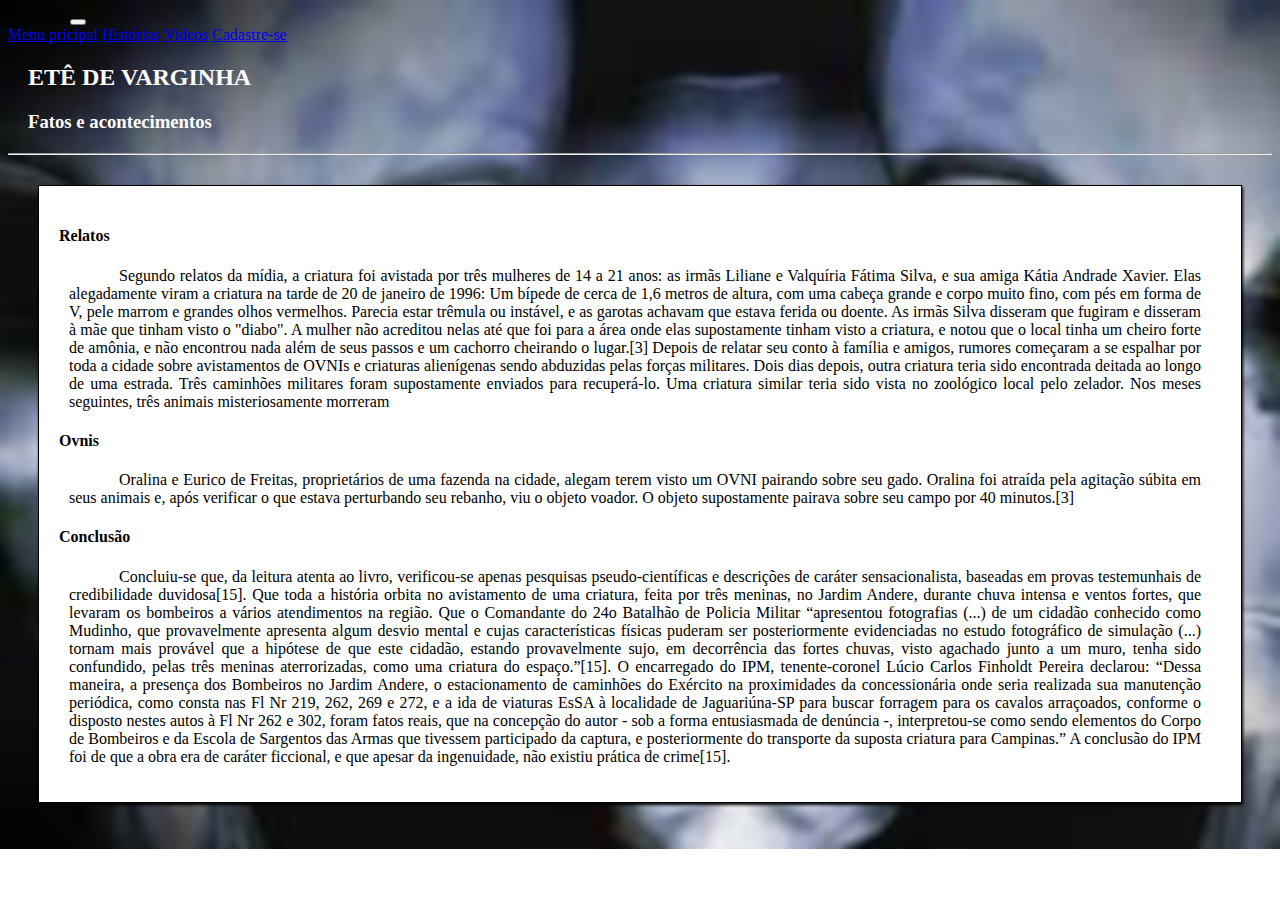
<file: paginas/historia.html>
<!doctype html>
<html lang="pt-br">
  <head>

    <meta charset="utf-8">
    <meta name="viewport" content="width=device-width, initial-scale=1">
    <!-- Bootstrap CSS -->
    <link href="https://cdn.jsdelivr.net/npm/bootstrap@5.1.0/dist/css/bootstrap.min.css" rel="stylesheet" integrity="sha384-KyZXEAg3QhqLMpG8r+8fhAXLRk2vvoC2f3B09zVXn8CA5QIVfZOJ3BCsw2P0p/We" crossorigin="anonymous">
      <link rel="stylesheet" type="text/css" href="../estilos/casa.css">
    <title>Histórias</title>
    


  </head>
  <body>

    <header>
      <div>
          <nav class="navbar navbar-expand-lg navbar-dark bg-dark">
          <div class="container-fluid">
              <a class="navbar-brand">Myspace</a>
              <button class="navbar-toggler" type="button" data-bs-toggle="collapse" data-bs-target="#navbarNavAltMarkup" aria-controls="navbarNavAltMarkup" aria-expanded="false" aria-label="Toggle navigation">
              <span class="navbar-toggler-icon"></span>
              </button>
              <div class="collapse navbar-collapse" id="navbarNavAltMarkup">
              <div class="navbar-nav">
                <a class="nav-link active" aria-current="page" href="file:///C:/Users/ednal/Desktop/prox/paginas/index.html">Menu pricipal</a>
                <a class="nav-link" href="file:///C:/Users/ednal/Desktop/prox/paginas/historia.html">Histórias</a>
                <a class="nav-link" href="file:///C:/Users/ednal/Desktop/prox/paginas/videos.html">Videos</a>
                <a class="nav-link" href="file:///C:/Users/ednal/Desktop/prox/paginas/formulario.html">Cadastre-se</a>
              </div>
              </div>
          </div>
          </nav>
      </div>
    </header>

    <section>

      <h2>ETÊ DE VARGINHA </h2>
      <H3>Fatos e acontecimentos</H3>
      <hr>
      <div class = "a">
      <h4> Relatos </h4>
      <p class = "pp">
        Segundo relatos da mídia, a criatura foi avistada por três mulheres de 14 a 21 anos: as 
        irmãs Liliane e Valquíria Fátima Silva, e sua amiga Kátia Andrade Xavier. Elas alegadamente
        viram a criatura na tarde de 20 de janeiro de 1996: Um bípede de cerca de 1,6 metros de altura,
        com uma cabeça grande e corpo muito fino, com pés em forma de V, pele marrom e grandes olhos 
        vermelhos. Parecia estar trêmula ou instável, e as garotas achavam que estava ferida ou doente.
        As irmãs Silva disseram que fugiram e disseram à mãe que tinham visto o "diabo". A mulher não
        acreditou nelas até que foi para a área onde elas supostamente tinham visto a criatura, e 
        notou que o local tinha um cheiro forte de amônia, e não encontrou nada além de seus
        passos e um cachorro cheirando o lugar.[3] Depois de relatar seu conto à família e
        amigos, rumores começaram a se espalhar por toda a cidade sobre avistamentos de 
        OVNIs e criaturas alienígenas sendo abduzidas pelas forças militares. Dois dias 
        depois, outra criatura teria sido encontrada deitada ao longo de uma estrada.
        Três caminhões militares foram supostamente enviados para recuperá-lo.   
        Uma criatura similar teria sido vista no zoológico local pelo zelador. Nos meses
       seguintes, três animais misteriosamente morreram
      
      </p>  
      
      <h4>Ovnis</h4>
      <p>
        Oralina e Eurico de Freitas, proprietários de uma fazenda na cidade, alegam terem visto um OVNI
         pairando sobre seu gado. Oralina foi atraída pela agitação súbita em seus animais e, após 
         verificar o que estava perturbando seu rebanho, viu o objeto voador. O objeto supostamente 
         pairava sobre seu campo por 40 minutos.[3]
      </p>
      
      <h4>Conclusão</h4>
      <p>
        Concluiu-se que, da leitura atenta ao livro, verificou-se apenas pesquisas pseudo-científicas e 
        descrições de caráter sensacionalista, baseadas em provas testemunhais de credibilidade duvidosa[15].
        Que toda a história orbita no avistamento de uma criatura, feita por três meninas, no Jardim Andere,
        durante chuva intensa e ventos fortes, que levaram os bombeiros a vários atendimentos na região. 
        Que o Comandante do 24o Batalhão de Policia Militar “apresentou fotografias (...) de um cidadão conhecido
        como Mudinho, que provavelmente apresenta algum desvio mental e cujas características físicas puderam ser 
        posteriormente evidenciadas no estudo fotográfico de simulação (...) tornam mais provável que a hipótese 
        de que este cidadão, estando provavelmente sujo, em decorrência das fortes chuvas, visto agachado junto a 
        um muro, tenha sido confundido, pelas três meninas aterrorizadas, como uma criatura do espaço.”[15].
        O encarregado do IPM, tenente-coronel Lúcio Carlos Finholdt Pereira declarou:
        “Dessa maneira, a presença dos Bombeiros no Jardim Andere, o estacionamento de caminhões do Exército na 
        proximidades da concessionária onde seria realizada sua manutenção periódica, como consta nas Fl Nr 219, 
        262, 269 e 272, e a ida de viaturas EsSA à localidade de Jaguariúna-SP para buscar forragem para os cavalos
        arraçoados, conforme o disposto nestes autos à Fl Nr 262 e 302, foram fatos reais, que na concepção do autor
         - sob a forma entusiasmada de denúncia -, interpretou-se como sendo elementos do Corpo de Bombeiros e da Escola
        de Sargentos das Armas que tivessem participado da captura, e posteriormente do transporte da suposta criatura para 
        Campinas.” A conclusão do IPM foi de que a obra era de caráter ficcional, e que apesar da ingenuidade, não existiu
        prática de crime[15].
      </p>
      </div>
  
    </section>

         

  

    <!-- Option 1: Bootstrap Bundle with Popper -->
    <script src="https://cdn.jsdelivr.net/npm/bootstrap@5.1.0/dist/js/bootstrap.bundle.min.js"
     integrity="sha384-U1DAWAznBHeqEIlVSCgzq+c9gqGAJn5c/t99JyeKa9xxaYpSvHU5awsuZVVFIhvj" 
     crossorigin="anonymous"></script>


  </body>
</html>
</file>
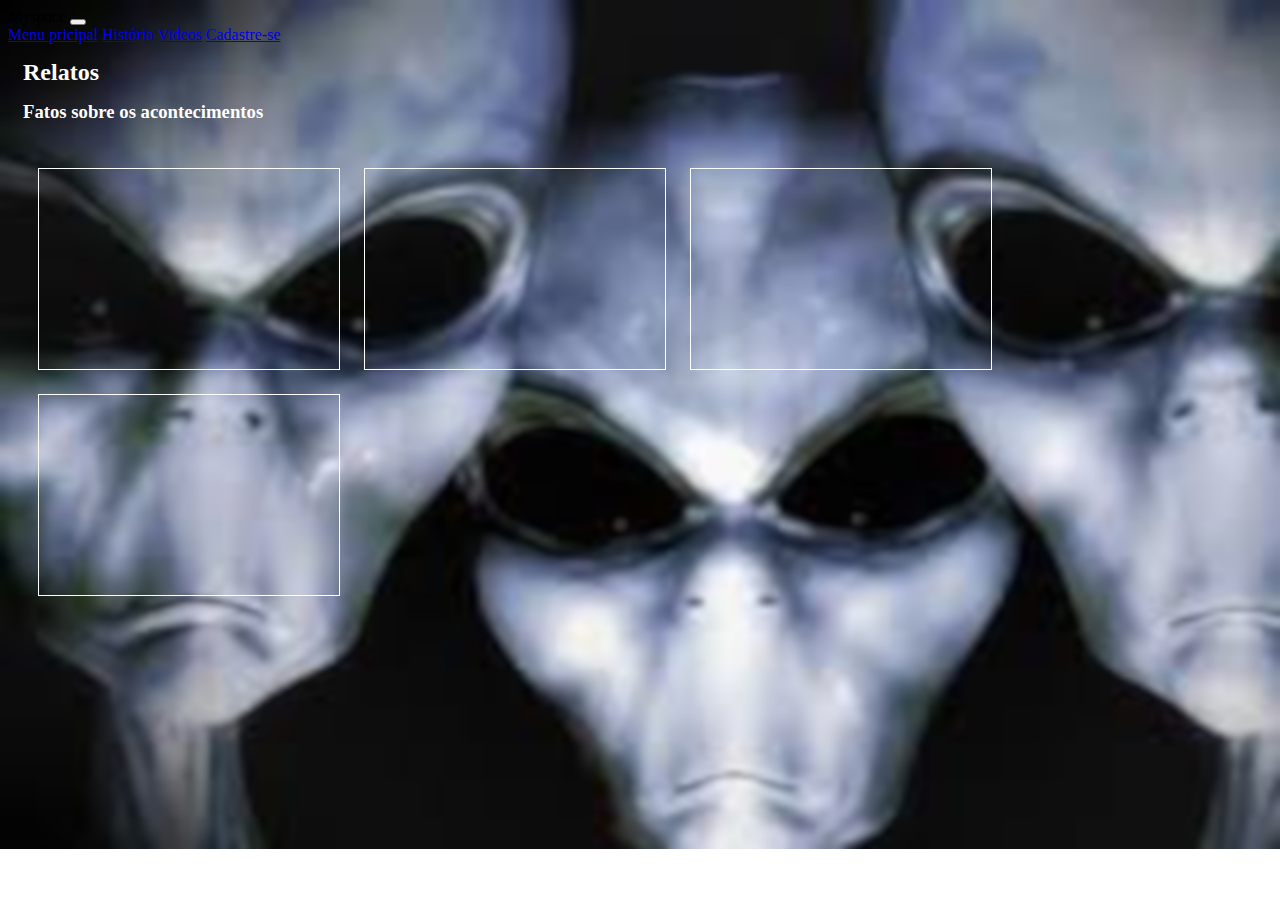
<file: paginas/videos.html>
<!doctype html>
<html lang="pt-br">
  <head>
    <!-- Required meta tags -->
    <meta charset="utf-8">
    <meta name="viewport" content="width=device-width, initial-scale=1">
    <!-- Bootstrap CSS -->
    <link href="https://cdn.jsdelivr.net/npm/bootstrap@5.1.0/dist/css/bootstrap.min.css"
     rel="stylesheet" integrity="sha384-KyZXEAg3QhqLMpG8r+8fhAXLRk2vvoC2f3B09zVXn8CA5QIVfZOJ3BCsw2P0p/We" 
     crossorigin="anonymous">
     <link rel = "stylesheet" type = "text/css" href="../estilos/videos.css">
    <title>Videos</title>
  
</head>
  <body>

    <header>
      <div>
          <nav class="navbar navbar-expand-lg navbar-dark bg-dark">
          <div class="container-fluid">
              <a class="navbar-brand">Myspace</a>
              <button class="navbar-toggler" type="button" data-bs-toggle="collapse" data-bs-target="#navbarNavAltMarkup" aria-controls="navbarNavAltMarkup" aria-expanded="false" aria-label="Toggle navigation">
              <span class="navbar-toggler-icon"></span>
              </button>
              <div class="collapse navbar-collapse" id="navbarNavAltMarkup">
              <div class="navbar-nav">
                <a class="nav-link active" aria-current="page" href="file:///C:/Users/ednal/Desktop/prox/paginas/index.html">Menu pricipal</a>
                <a class="nav-link" href="file:///C:/Users/ednal/Desktop/prox/paginas/historia.html">História</a>
                <a class="nav-link" href="file:///C:/Users/ednal/Desktop/prox/paginas/videos.html">Videos</a>
                <a class="nav-link" href="file:///C:/Users/ednal/Desktop/prox/paginas/formulario.html">Cadastre-se</a>
              </div>
              </div>
          </div>
          </nav>
      </div>
    </header>

    <section>
      <h2>Relatos</h2>
      <h3>Fatos sobre os acontecimentos</h3>
   
     <div class = "c1">

      <iframe width="300" height="200"
      src="https://www.youtube.com/embed/L0ITqmaxuY8" 
      title="YouTube video player" frameborder="0"
      allow="accelerometer; autoplay; clipboard-write; encrypted-media; gyroscope; picture-in-picture"
      allowfullscreen>
      </iframe>

      <iframe width="300" height="200" src="https://www.youtube.com/embed/SMp--kZ1DxY" 
      title="YouTube video player" frameborder="0" 
      allow="accelerometer; autoplay; clipboard-write; encrypted-media; gyroscope; picture-in-picture"
      allowfullscreen>
      </iframe>

     <iframe width="300" height="200" src="https://www.youtube.com/embed/A09oQ6D_7ts"
      title="YouTube video player" frameborder="0" 
      allow="accelerometer; autoplay; clipboard-write; encrypted-media; gyroscope; picture-in-picture"
      allowfullscreen>
    </iframe>
      
    <iframe width="300" height="200" src="https://www.youtube.com/embed/H2oMZi80evM" 
    title="YouTube video player" frameborder="0" 
    allow="accelerometer; autoplay; clipboard-write; encrypted-media; gyroscope; picture-in-picture"
    allowfullscreen>
  </iframe>
    
  </div>
    </section>

    <!-- Option 1: Bootstrap Bundle with Popper -->
    <script src="https://cdn.jsdelivr.net/npm/bootstrap@5.1.0/dist/js/bootstrap.bundle.min.js"
     integrity="sha384-U1DAWAznBHeqEIlVSCgzq+c9gqGAJn5c/t99JyeKa9xxaYpSvHU5awsuZVVFIhvj" 
     crossorigin="anonymous"></script>

  </body>
</html>
</file>
<file: estilos/casa.css>
p{
   text-align: justify;
   text-indent: 50px;
  margin-right: 20px;
  margin-left: 10px;
 color: black;
}
.a{
    border: 1px solid black;
    box-shadow: 1px 2px 3px black;
    margin: 30px;
    padding: 20px;
    background-color: white;
}

body{
    background-image: url(../imegens/ete.png);
    background-repeat: no-repeat;
    background-size: cover;
}
h2, h3{
    color:white;
    margin: 20px;
}
h4{
    color: black;
}
</file>
<file: estilos/videos.css>
.c1{

padding: 20px;


}
iframe{
    margin: 10px;
    border: 1px solid white;
    text-align: center;
}

body{
    background-image: url("../imegens/ete.png");
    background-repeat: no-repeat;
    background-size: cover;
}

h3, h2{
    color: white;
    margin: 15px;
}
</file>
